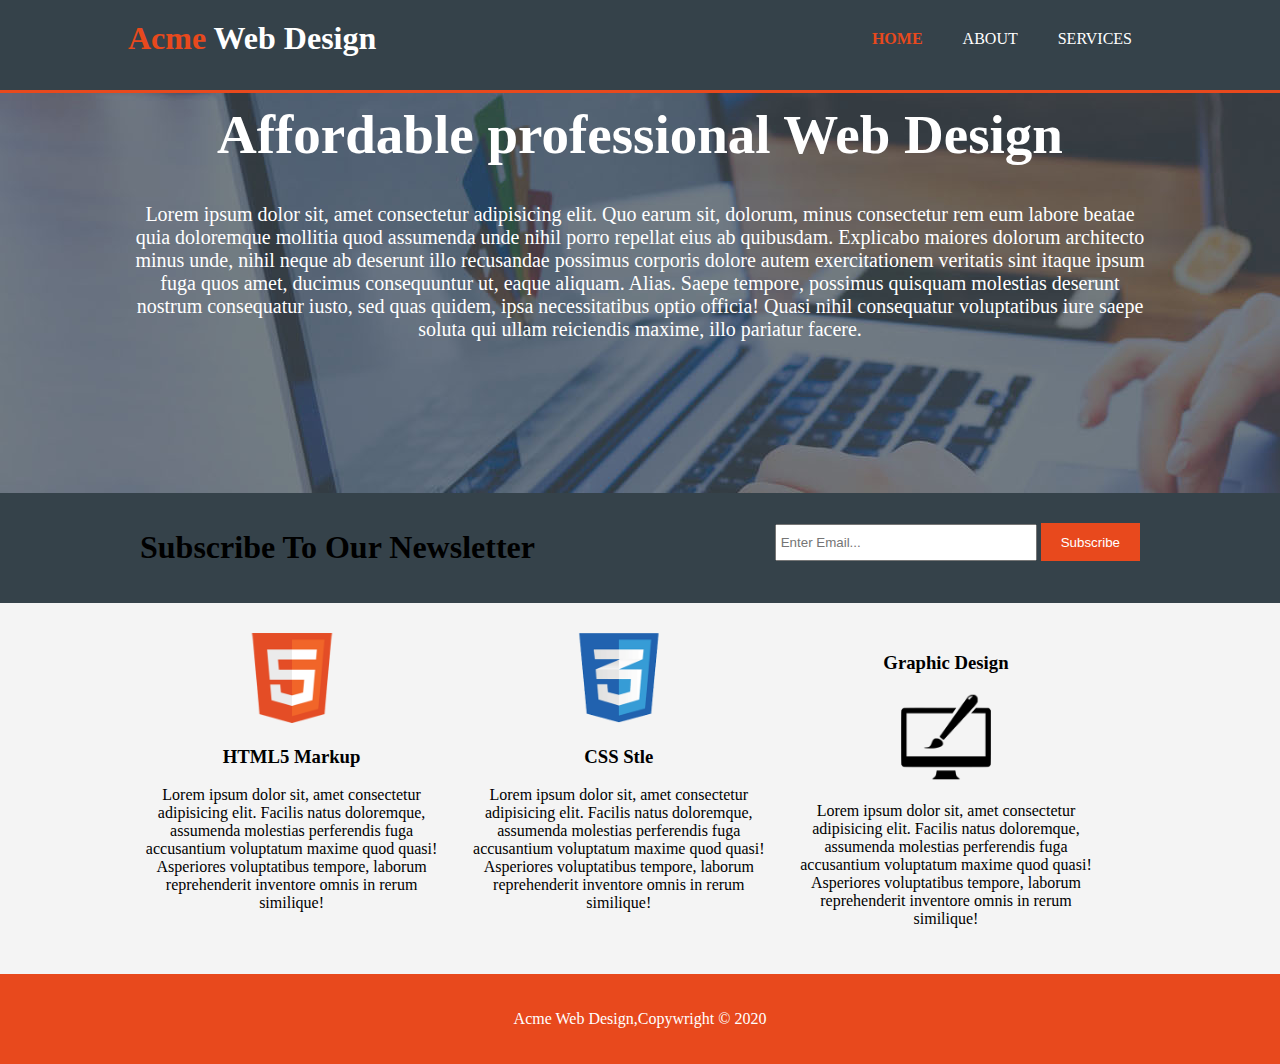
<file: index.html>
<!DOCTYPE html>
<html lang="en">
  <head>
    <meta charset="UTF-8" />
    <meta name="viewport" content="width=device-width, initial-scale=1.0" />
    <meta
      name="description"
      content="Affordable and professsional web Design"
    />
    <meta name="keywords" content="web design,affordable web design" />
    <title>Acme Web Design |Welcome</title>
    <link rel="stylesheet" href="./css/style.css" />
  </head>
  <body>
    <header>
      <div class="container">
        <div id="branding">
          <h1><span class="highlight">Acme</span> Web Design</h1>
        </div>
        <nav>
          <ul>
            <li class="current"><a href="index.html">Home</a></li>
            <li><a href="about.html">About </a></li>
            <li><a href="services.html">Services</a></li>
          </ul>
        </nav>
      </div>
    </header>

    <section id="showcase">
      <div class="container">
        <h1>Affordable professional Web Design</h1>
        <p>
          Lorem ipsum dolor sit, amet consectetur adipisicing elit. Quo earum
          sit, dolorum, minus consectetur rem eum labore beatae quia doloremque
          mollitia quod assumenda unde nihil porro repellat eius ab quibusdam.
          Explicabo maiores dolorum architecto minus unde, nihil neque ab
          deserunt illo recusandae possimus corporis dolore autem exercitationem
          veritatis sint itaque ipsum fuga quos amet, ducimus consequuntur ut,
          eaque aliquam. Alias. Saepe tempore, possimus quisquam molestias
          deserunt nostrum consequatur iusto, sed quas quidem, ipsa
          necessitatibus optio officia! Quasi nihil consequatur voluptatibus
          iure saepe soluta qui ullam reiciendis maxime, illo pariatur facere.
        </p>
      </div>
    </section>
    <section id="newsletter">
      <div class="container">
        <h1>Subscribe To Our Newsletter</h1>
        <form>
          <input type="email" placeholder="Enter Email..." />
          <button type="submit" class="button_1">Subscribe</button>
        </form>
      </div>
    </section>
    <section id="boxes">
      <div class="container">
        <div class="box">
          <img src="./img/logo_html.png" alt="html" />
          <h3>HTML5 Markup</h3>
          <p>
            Lorem ipsum dolor sit, amet consectetur adipisicing elit. Facilis
            natus doloremque, assumenda molestias perferendis fuga accusantium
            voluptatum maxime quod quasi! Asperiores voluptatibus tempore,
            laborum reprehenderit inventore omnis in rerum similique!
          </p>
        </div>
        <div class="box">
          <img src="./img/logo_css.png" alt="html" />
          <h3>CSS Stle</h3>
          <p>
            Lorem ipsum dolor sit, amet consectetur adipisicing elit. Facilis
            natus doloremque, assumenda molestias perferendis fuga accusantium
            voluptatum maxime quod quasi! Asperiores voluptatibus tempore,
            laborum reprehenderit inventore omnis in rerum similique!
          </p>
        </div>
        <div class="box">
          <h3>Graphic Design</h3>
          <img src="./img/logo_brush.png" alt="html" />
          <p>
            Lorem ipsum dolor sit, amet consectetur adipisicing elit. Facilis
            natus doloremque, assumenda molestias perferendis fuga accusantium
            voluptatum maxime quod quasi! Asperiores voluptatibus tempore,
            laborum reprehenderit inventore omnis in rerum similique!
          </p>
        </div>
      </div>
    </section>

    <footer>
      <p>Acme Web Design,Copywright &copy; 2020</p>
    </footer>
  </body>
</html>
</file>
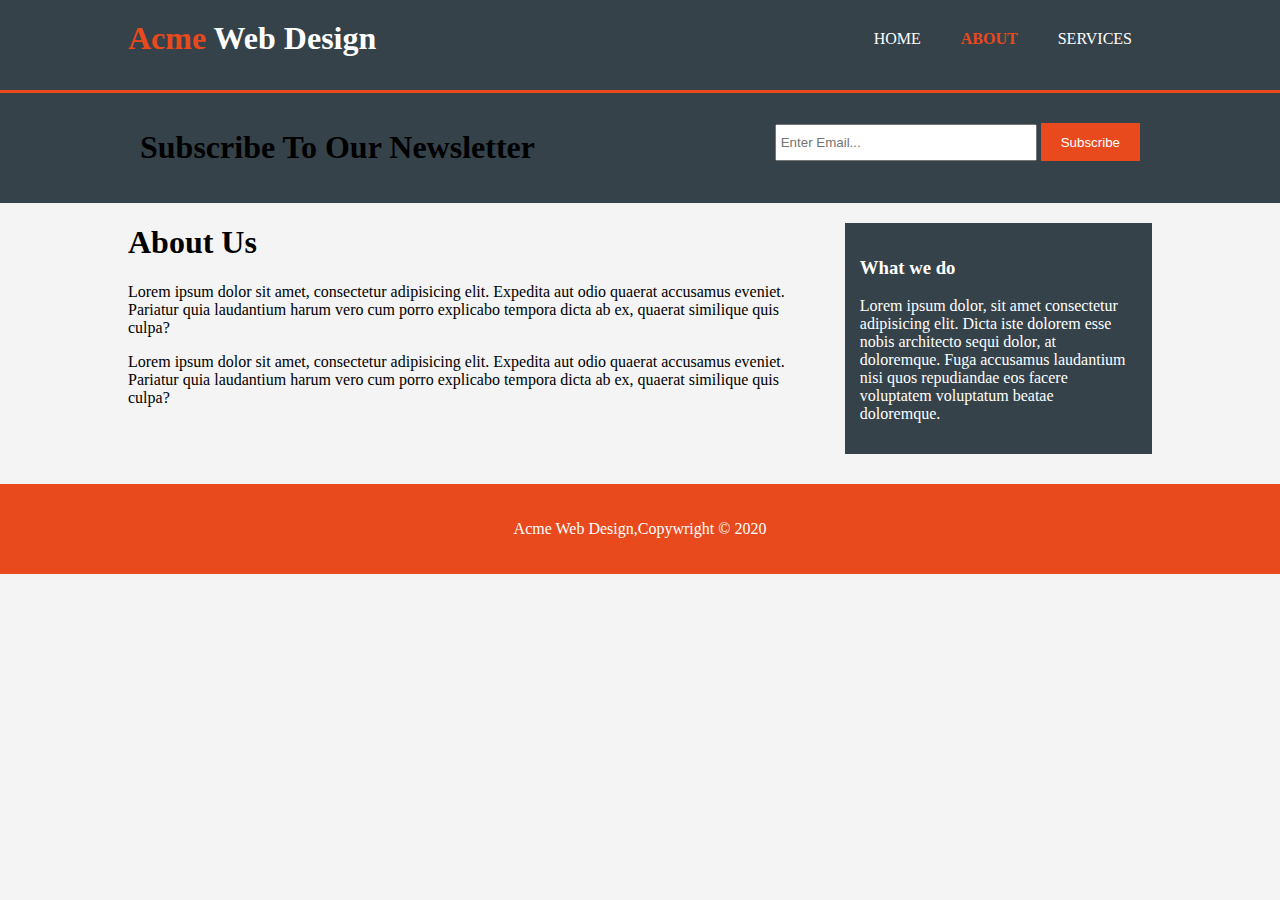
<file: about.html>
<!DOCTYPE html>
<html lang="en">
  <head>
    <meta charset="UTF-8" />
    <meta name="viewport" content="width=device-width, initial-scale=1.0" />
    <meta
      name="description"
      content="Affordable and professsional web Design"
    />
    <meta name="keywords" content="web design,affordable web design" />
    <title>Acme Web Design | About</title>
    <link rel="stylesheet" href="./css/style.css" />
  </head>
  <body>
    <header>
      <div class="container">
        <div id="branding">
          <h1><span class="highlight">Acme</span> Web Design</h1>
        </div>
        <nav>
          <ul>
            <li><a href="index.html">Home</a></li>
            <li class="current"><a href="about.html">About </a></li>
            <li><a href="services.html">Services</a></li>
          </ul>
        </nav>
      </div>
    </header>

    <section id="newsletter">
      <div class="container">
        <h1>Subscribe To Our Newsletter</h1>
        <form>
          <input type="email" placeholder="Enter Email..." />
          <button type="submit" class="button_1">Subscribe</button>
        </form>
      </div>
    </section>
    <section id="main">
      <div class="container">
        <article id="main-col">
          <h1 class="page-title">About Us</h1>
          <p>
            Lorem ipsum dolor sit amet, consectetur adipisicing elit. Expedita
            aut odio quaerat accusamus eveniet. Pariatur quia laudantium harum
            vero cum porro explicabo tempora dicta ab ex, quaerat similique quis
            culpa?
          </p>
          <p>
            Lorem ipsum dolor sit amet, consectetur adipisicing elit. Expedita
            aut odio quaerat accusamus eveniet. Pariatur quia laudantium harum
            vero cum porro explicabo tempora dicta ab ex, quaerat similique quis
            culpa?
          </p>
        </article>
        <aside id="sidebar">
          <div class="dark">
            <h3>What we do</h3>
            <p>
              Lorem ipsum dolor, sit amet consectetur adipisicing elit. Dicta
              iste dolorem esse nobis architecto sequi dolor, at doloremque.
              Fuga accusamus laudantium nisi quos repudiandae eos facere
              voluptatem voluptatum beatae doloremque.
            </p>
          </div>
        </aside>
      </div>
    </section>

    <footer>
      <p>Acme Web Design,Copywright &copy; 2020</p>
    </footer>
  </body>
</html>
</file>
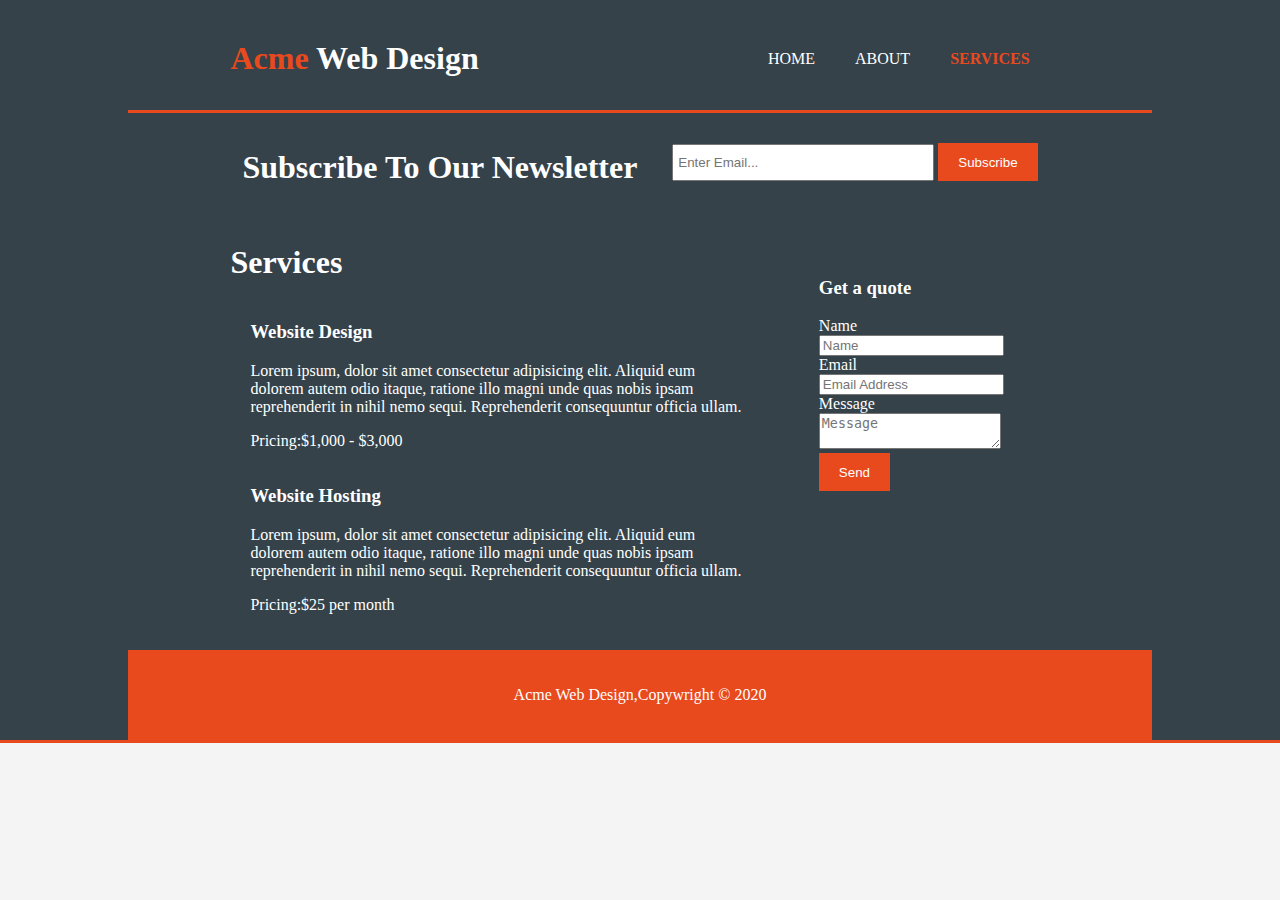
<file: services.html>
<!DOCTYPE html>
<html lang="en">
  <head>
    <meta charset="UTF-8" />
    <meta name="viewport" content="width=device-width, initial-scale=1.0" />
    <meta
      name="description"
      content="Affordable and professsional web Design"
    />
    <meta name="keywords" content="web design,affordable web design" />
    <title>Acme Web Design | About</title>
    <link rel="stylesheet" href="./css/style.css" />
  </head>
  <body>
    <header>
      <div class="container">
        <!DOCTYPE html>
        <html lang="en">
          <head>
            <meta charset="UTF-8" />
            <meta
              name="viewport"
              content="width=device-width, initial-scale=1.0"
            />
            <meta
              name="description"
              content="Affordable and professsional web Design"
            />
            <meta name="keywords" content="web design,affordable web design" />
            <title>Acme Web Design | Services</title>
            <link rel="stylesheet" href="./css/style.css" />
          </head>
          <body>
            <header>
              <div class="container">
                <div id="branding">
                  <h1><span class="highlight">Acme</span> Web Design</h1>
                </div>
                <nav>
                  <ul>
                    <li><a href="index.html">Home</a></li>
                    <li><a href="about.html">About </a></li>
                    <li class="current">
                      <a href="services.html">Services</a>
                    </li>
                  </ul>
                </nav>
              </div>
            </header>

            <section id="newsletter">
              <div class="container">
                <h1>Subscribe To Our Newsletter</h1>
                <form>
                  <input type="email" placeholder="Enter Email..." />
                  <button type="submit" class="button_1">Subscribe</button>
                </form>
              </div>
            </section>
            <section id="main">
              <div class="container">
                <article id="main-col">
                  <h1 class="page-title">Services</h1>
                  <ul id="services">
                    <li>
                      <h3>Website Design</h3>
                      <p>
                        Lorem ipsum, dolor sit amet consectetur adipisicing
                        elit. Aliquid eum dolorem autem odio itaque, ratione
                        illo magni unde quas nobis ipsam reprehenderit in nihil
                        nemo sequi. Reprehenderit consequuntur officia ullam.
                      </p>
                      <p>Pricing:$1,000 - $3,000</p>
                    </li>
                    <li>
                      <h3>Website Hosting</h3>
                      <p>
                        Lorem ipsum, dolor sit amet consectetur adipisicing
                        elit. Aliquid eum dolorem autem odio itaque, ratione
                        illo magni unde quas nobis ipsam reprehenderit in nihil
                        nemo sequi. Reprehenderit consequuntur officia ullam.
                      </p>
                      <p>Pricing:$25 per month</p>
                    </li>
                  </ul>
                </article>
                <aside id="sidebar">
                  <div class="dark">
                    <h3>Get a quote</h3>
                    <form action="" class="quote">
                      <div>
                        <label>Name</label><br />
                        <input type="text" placeholder="Name" />
                      </div>
                      <div>
                        <label for=""> Email </label>
                        <input type="email" placeholder="Email Address" />
                      </div>
                      <div>
                        <label for="">Message</label>
                        <textarea placeholder="Message"></textarea>
                      </div>
                      <button class="button_1" type="submit">Send</button>
                    </form>
                  </div>
                </aside>
              </div>
            </section>

            <footer>
              <p>Acme Web Design,Copywright &copy; 2020</p>
            </footer>
          </body>
        </html>
      </div>
    </header>
  </body>
</html>
</file>
<file: css/style.css>
body {
  font: 15px 1.5 Arial, Helvetica, sans-serif;
  padding: 0;
  margin: 0;
  background-color: #f4f4f4;
}
/* Global */
.container {
  width: 80%;
  margin: auto;
  overflow: hidden;
}
ul {
  margin: 0;
  padding: 0;
}

.button_1 {
  height: 38px;
  background: #e8491d;
  border: 0;
  padding-left: 20px;
  padding-right: 20px;
  color: white;
}
.dark {
  padding: 15px;
  background: #35424a;
  color: #ffffff;
  margin-top: 10px;
  margin-bottom: 10px;
}
/* Header  */
header {
  background-color: #35424a;
  color: #ffffff;
  padding-top: 20px;
  min-height: 70px;
  border-bottom: #e8491d 3px solid;
}

header a {
  color: #ffffff;
  text-decoration: none;
  text-transform: uppercase;
  font-size: 16px;
}

header li {
  float: left;
  display: inline;
  padding: 0 20px 0 20px;
}
header #branding {
  float: left;
}
header #branding h1 {
  margin: 0;
}
header nav {
  float: right;
  margin-top: 10px;
}

header .highlight,
header .current a {
  color: #e8491d;
  font-weight: bold;
}

header a:hover {
  color: #cccccc;
  font-weight: bold;
}

/* showcase */

#showcase {
  min-height: 400px;
  background: url("../img/showcase.jpg") no-repeat 0 -400px;
  text-align: center;
  color: #ffffff;
}

#showcase h1 {
  margin-top: 100px;
  font-size: 55px;
  margin-top: 10px;
}
#showcase p {
  font-size: 20px;
}

/* Newsletter */
#newsletter {
  padding: 15px;
  column-rule: #ffffff;
  background: #35424a;
}
#newsletter h1 {
  float: left;
}
#newsletter form {
  float: right;
  margin-top: 15px;
}
#newsletter input[type="email"] {
  padding: 4px;
  height: 25px;
  width: 250px;
}

/* Boxes */

#boxes {
  margin-top: 20px;
}
#boxes .box {
  float: left;
  width: 30%;
  padding: 10px;
  text-align: center;
}

#boxes .box img {
  width: 90px;
}
/* Sidebar  */

aside#sidebar {
  float: right;
  width: 30%;
  margin-top: 10px;
}

/* Main-col */

article#main-col {
  float: left;
  width: 65%;
}
footer {
  padding: 20px;
  margin-top: 20px;
  color: #ffff;
  background-color: #e8491d;
  text-align: center;
}
</file>
